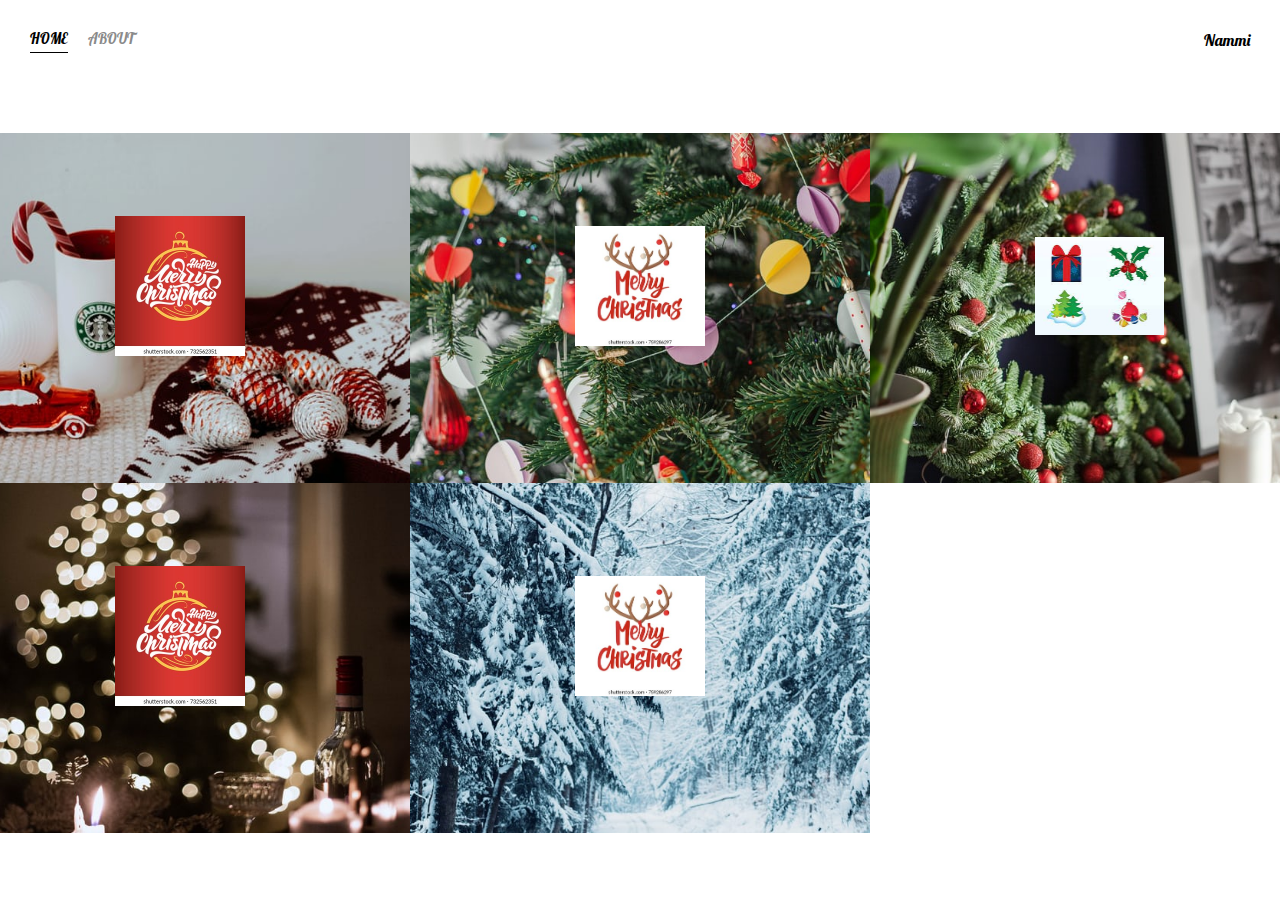
<file: index.html>
<!DOCTYPE html>
<html lang="en">

<head>
    <meta charset="UTF-8">
    <title>Home</title>
    <link rel="preconnect" href="https://fonts.googleapis.com">
<link rel="preconnect" href="https://fonts.gstatic.com" crossorigin>
<link href="https://fonts.googleapis.com/css2?family=Pushster&display=swap" rel="stylesheet">
<link rel="stylesheet" href="style.css">

</head>

<body>

    <div class="container">

        <div class="nav-wrapper">
            <div class="left-side">
            
                <div class="nav-link-wrapper active-nav-link">

                    <a href="index.html">Home</a>
                </div>
                <div class="nav-link-wrapper">

                    <a href="about.html">About</a>
                </div>
            </div>

            <div class="right-side">
                <div>Nammi</div>
            </div>
        </div>

        <div class="content-wrapper">
            <div class="portfolio-items-wrapper">
                <div class="portfolio-item-wrapper">
                    <div class="portfolio-img-background" style="background-image:url(Images/Image1.jpg);"></div>
                    <div class="img-text-wrapper">
                        <div class="logo-wrapper">
                            <img src="Images/logos/logos1.jpg" alt="">

                        </div>
                        <div class="subtitle">It is a Christmas Celebration</div>

                    </div>
                </div>

                <div class="portfolio-item-wrapper">
                    <div class="portfolio-img-background" style="background-image:url(Images/Image2.jpg);"></div>
                    <div class="img-text-wrapper">
                        <div class="logo-wrapper">
                            <img src="Images/logos/logos2.jpg" alt="">

                        </div>
                        <div class="subtitle">Merry Christmas</div>

                    </div>
                </div>

                <div class="portfolio-item-wrapper">
                    <div class="portfolio-img-background" style="background-image:url(Images/Image3.jpg);"></div>
                    <div class="img-text-wrapper">
                        <div class="logo-wrapper">
                            <img src="Images/logos/logos3.jpg" alt="">

                        </div>
                        <div class="subtitle">Merry Celebration</div>

                    </div>
                </div>

                <div class="portfolio-item-wrapper">
                    <div class="portfolio-img-background" style="background-image:url(Images/Image4.jpg);"></div>
                    <div class="img-text-wrapper">
                        <div class="logo-wrapper">
                            <img src="Images/logos/logos1.jpg" alt="">

                        </div>
                        <div class="subtitle">Merry Christmas</div>

                    </div>
                </div>

                <div class="portfolio-item-wrapper">
                    <div class="portfolio-img-background" style="background-image:url(Images/Image5.jpg);"></div>
                    <div class="img-text-wrapper">
                        <div class="logo-wrapper">
                            <img src="Images/logos/logos2.jpg" alt="">

                        </div>
                        <div class="subtitle">Christmas celebration</div>

                    </div>
                </div>


            </div>

        </div>

    </div>

</body>
<script>

    const portfolioItems = document.querySelectorAll('.portfolio-item-wrapper')

    portfolioItems.forEach(portfolioItem => {
        portfolioItem.addEventListener('mouseover', () => {
            portfolioItem.childNodes[1].classList.add('img-darken');
        })
        portfolioItem.addEventListener('mouseout', () => {
            portfolioItem.childNodes[1].classList.remove('img-darken');
        })
    })


</script>

</html>
</file>
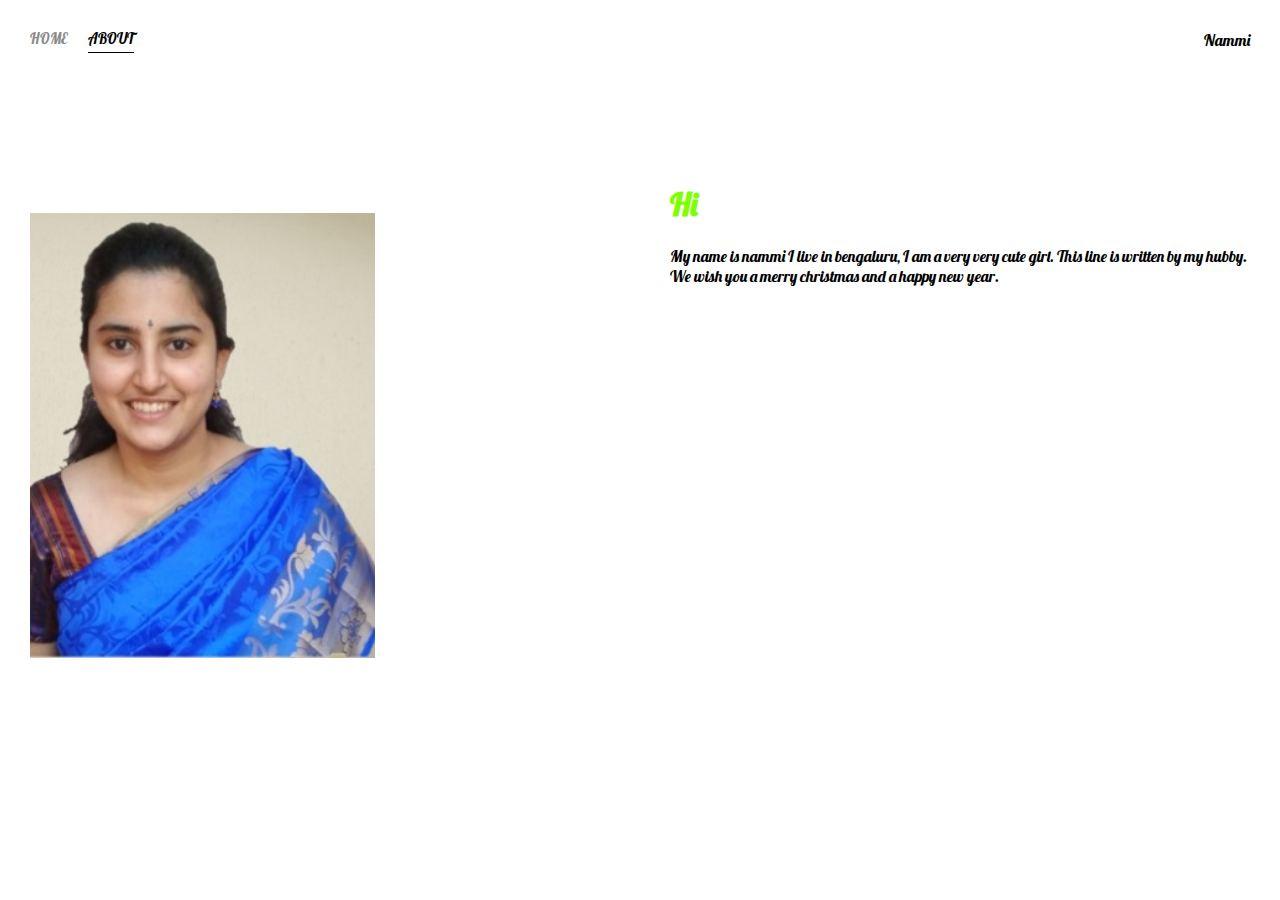
<file: about.html>
<!DOCTYPE html>
<html lang="en">

<head>
    <meta charset="UTF-8">
    <title>About us</title>
    <link rel="preconnect" href="https://fonts.googleapis.com">
<link rel="preconnect" href="https://fonts.gstatic.com" crossorigin>
<link href="https://fonts.googleapis.com/css2?family=Pushster&display=swap" rel="stylesheet">
<link rel="stylesheet" href="style.css">

</head>

<body>

    <div class="container">

        <div class="nav-wrapper">
            <div class="left-side">
                <div class="nav-link-wrapper">

                    <a href="index.html">Home</a>
                </div>
                <div class="nav-link-wrapper active-nav-link">

                    <a href="about.html">About</a>
                </div>
            </div>

            <div class="right-side">
                <div>Nammi</div>
            </div>
        </div>

        <div class="content-wrapper">
            <div class="two-column-wrapper">
                <div class="profile-image-wrapper">
                    <img src="Images/Namratha.jpg">

                </div>
                <div class="profile-content-wrapper">
                    <h1>
                        Hi
                    </h1>
                    <p> My name is nammi I live in bengaluru, I am a very very cute girl. This line is written by my hubby.<br>We wish you a merry christmas and a happy new year.</p>

                </div>
            </div>
        </div>

</html>
</file>
<file: style.css>
body{
    font-family: "Pushster";
margin: -50px;
}
.container{
    display: grid;
    grid-template-columns: 1fr;
}
.nav-wrapper{
    display: flex;
    justify-content: space-between;
    padding: 80px;
}
.left-side{
    display: flex;
}
.nav-wrapper > .left-side > div{
    margin-right: 20px;
    font-size: 0.9em;
    text-transform: uppercase;
}

.nav-link-wrapper{
height: 22px;
border-bottom: 1px solid transparent;
transition: border-bottom 0.5s;
} 

.nav-link-wrapper a{
    color: #8a8a8a;
    text-decoration: none;
    transition: color 0.5s;

}

.nav-link-wrapper:hover{
    border-bottom: 1px solid black;
}

.nav-link-wrapper a:hover{
    color: black;
    transition: color 0.5s;
}

.active-nav-link{
    border-bottom: 1px solid black;
}

.active-nav-link a{
color: black !important;
}

.portfolio-items-wrapper{
    display: grid;
    grid-template-columns: 1fr 1fr 1fr;
}

.portfolio-item-wrapper{
    position: relative;
}

.portfolio-img-background{
    height: 350px;
    width: 100%;
    background-size: cover;
    background-position: center;
    background-repeat: no-repeat;
}
.img-text-wrapper{
    position: absolute;
    top: 0;
    display: flex;
    flex-direction: column;
    justify-content: center;
    align-items: center;
    height: 100%;
    text-align: center;
    padding-left: 100px;
    padding-right: 100px;
}

.logo-wrapper img {
    width: 50%;
    margin-bottom: 20px;
}
.img-text-wrapper .subtitle{
    transition: 1s;
    font-weight: 600;
    color: transparent;
}
.img-text-wrapper:hover .subtitle{
    font-weight: 600;
    color: rgb(204, 20, 20);
}
/*needs to be more soecific with selector*/
.subtitle{
    font-weight: 600;
    color: lightseagreen;
}
.img-darken{
    transition: 1s;
    filter: brightness(10%);
}

/*about us*/
.two-column-wrapper{
    display: grid;
    grid-template-columns: 1fr 1fr;
}

.profile-image-wrapper img{
width: 50%;
padding: 80px;
}

.profile-content-wrapper{
padding: 30px;
}

.profile-content-wrapper h1{
    color: chartreuse;
    }
</file>
